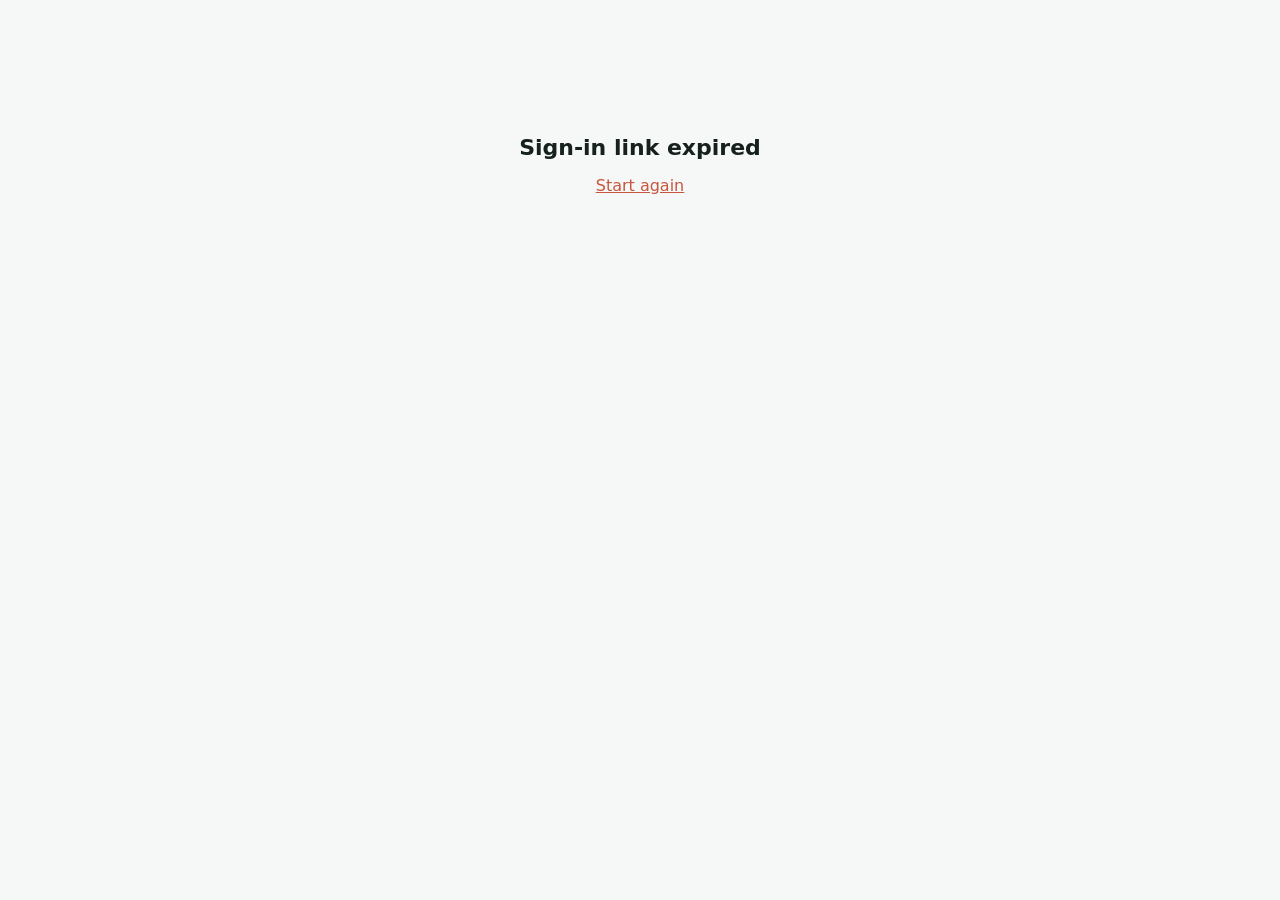
<file: auth.html>
<!doctype html>
<html lang="en">
<head>
<meta charset="utf-8">
<meta name="viewport" content="width=device-width, initial-scale=1">
<meta name="referrer" content="no-referrer">
<title>Signing in · SMA</title>
<link rel="icon" href="assets/human-at-icon.png">
<script src="/human/config.js"></script>
<style>body{font-family:Poppins,system-ui,sans-serif;background:#f6f8f7;color:#16211d;margin:0}main{max-width:440px;margin:15vh auto;padding:0 16px;text-align:center}a{color:#c8553d}</style>
</head>
<body>
<main><h1 style="font-size:22px" id="msg">Signing you in…</h1><p id="detail"></p></main>
<script>
(async function () {
  const cfg = window.SMA_HUMAN;
  const say = (title, detail) => { document.getElementById('msg').textContent = title; document.getElementById('detail').innerHTML = detail || ''; };
  const params = new URLSearchParams(location.search);
  let saved = {};
  try { saved = JSON.parse(sessionStorage.getItem('sma-oauth') || '{}'); sessionStorage.removeItem('sma-oauth'); } catch {}
  history.replaceState(null, '', '/auth.html');
  if (params.get('error')) return say('Sign-in was not completed', '@Human answered: ' + String(params.get('error_description') || params.get('error')).replace(/[<>&]/g, '') + '. <a href="/">Try again</a>');
  if (!params.get('code') || !saved.state || params.get('state') !== saved.state) return say('Sign-in link expired', '<a href="/">Start again</a>');
  try {
    const body = new URLSearchParams({ grant_type: 'authorization_code', code: params.get('code'), redirect_uri: location.origin + '/auth.html', code_verifier: saved.verifier || '' });
    const response = await fetch(cfg.baseUrl + '/auth/oauth2/token', { method: 'POST', headers: { 'Content-Type': 'application/x-www-form-urlencoded', Authorization: 'Basic ' + btoa(cfg.clientId + ':' + cfg.clientSecret) }, body });
    const data = await response.json().catch(() => ({}));
    if (!response.ok || !data.access_token) throw new Error(data.error_description || data.error || 'status ' + response.status);
    localStorage.setItem('sma-human-session', JSON.stringify({ access: data.access_token, refresh: data.refresh_token || null, expiresAt: Date.now() + Number(data.expires_in || 3600) * 1000 }));
    const back = typeof saved.back === 'string' && saved.back.startsWith('/') && !saved.back.startsWith('//') ? saved.back : '/';
    location.replace(back);
  } catch (error) {
    say('Sign-in failed', 'SMA could not finish signing you in (' + String(error.message).replace(/[<>&]/g, '') + '). <a href="/">Try again</a>');
  }
})();
</script>
</body>
</html>
</file>
